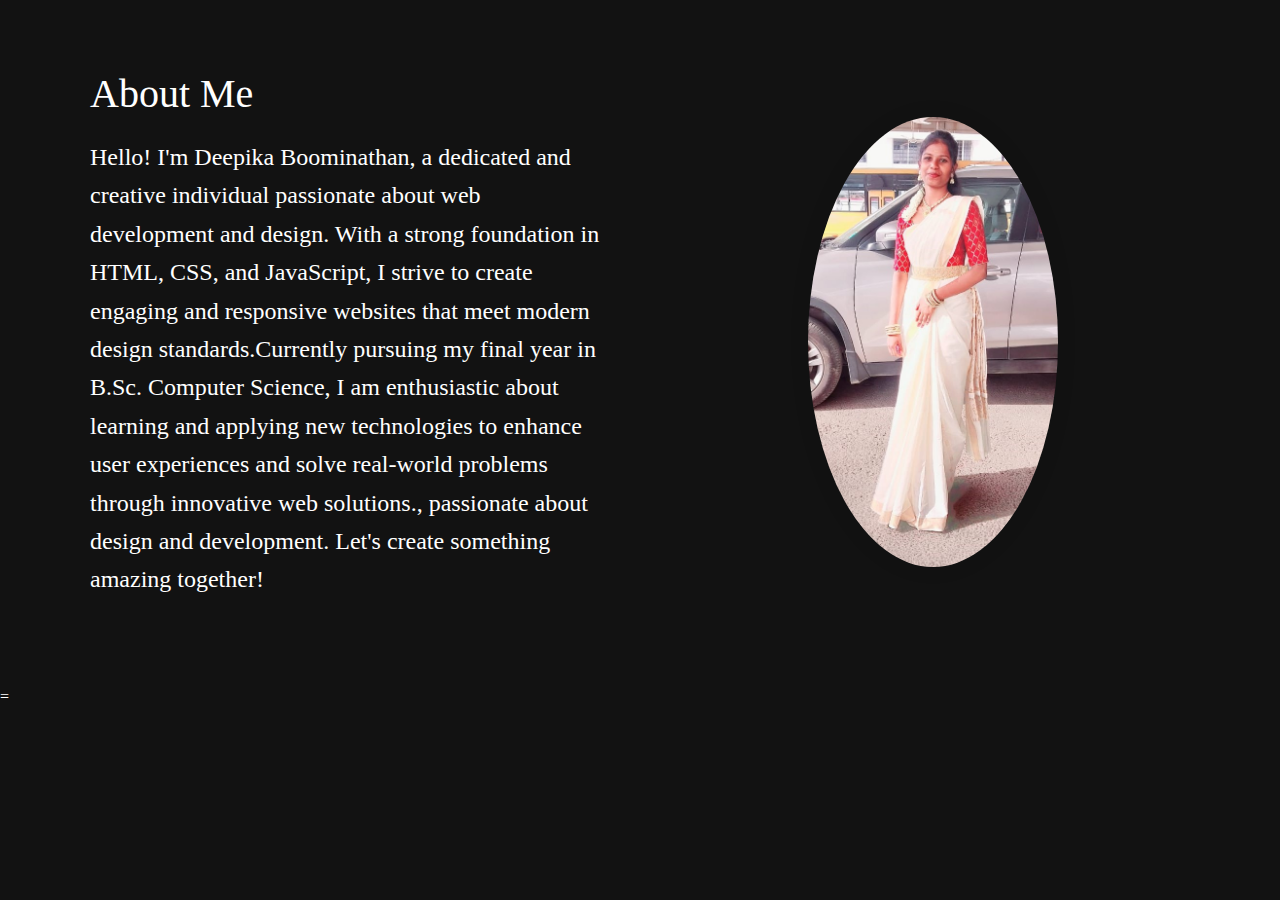
<file: finalproject2_portfolio/about.html>
<!DOCTYPE html>
<html lang="en">
<head>
    <meta charset="UTF-8">
    <meta name="viewport" content="width=device-width, initial-scale=1.0">
    <title>About Me</title>
    <link rel="stylesheet" href="https://stackpath.bootstrapcdn.com/bootstrap/4.5.2/css/bootstrap.min.css">
    <link rel="stylesheet" href="./css/style.css">
</head>
<body>
    <div class="container about-container">
        <div class="row align-items-center">
            <div class="col-md-6">
                <div class="about-text">
                    <h2>About Me</h2>
                    <p class="animated-subtitle">Hello! I'm Deepika Boominathan, a dedicated and creative individual passionate about web development and design. With a strong foundation in HTML, CSS, and JavaScript, I strive to create engaging and responsive websites that meet modern design standards.Currently pursuing my final year in B.Sc. Computer Science, I am enthusiastic about learning and applying new technologies to enhance user experiences and solve real-world problems through innovative web solutions., passionate about design and development. Let's create something amazing together!</p>
                    <p></p>
                </div>
            </div>
            <div class="col-md-6 d-flex justify-content-center">
                <div class="profile-img-container">
                    <img src="./assets/WhatsApp Image 2023-09-09 at 15.02.09.jpg" alt="Profile Image" class="profile-img">
                </div>
            </div>
        </div>
    </div>=

    <!-- Include Bootstrap JS and jQuery -->
    <script src="https://code.jquery.com/jquery-3.5.1.slim.min.js"></script>
    <script src="https://cdn.jsdelivr.net/npm/@popperjs/core@2.5.3/dist/umd/popper.min.js"></script>
    <script src="https://stackpath.bootstrapcdn.com/bootstrap/4.5.2/js/bootstrap.min.js"></script>
</body>
</html>
</file>
<file: finalproject2_portfolio/css/style.css>
/* Global Styles */
body {
    background-color: #121212;
    color: #ffffff;
    font-family: Georgia, 'Times New Roman', Times, serif;
    overflow-x: hidden; /* Prevent horizontal scroll */
    margin: 0; /* Remove default margin */
    padding: 0; /* Remove default padding */
}

/* Background Video */
#bg-video {
    position: fixed;
    top: 0;
    left: 0;
    width: 100%;
    height: 100%;
    z-index: -1;
    object-fit: cover;
    opacity: 0.2;
}

/* Centered Container for About Section */
.about-container {
    padding: 50px 0; /* Adjust padding as per your design */
}

/* About Text Box */
.about-text {
 /* Background color of the text box */
    padding: 20px;
    border-radius: 10px;
}
/* Ensure the new Download CV button is styled appropriately */
.btn-secondary {
    background-color: #6c757d;
    border-color: #6c757d;
    transition: background-color 0.3s, border-color 0.3s;
}

.btn-secondary:hover {
    background-color: #5a6268;
    border-color: #545b62;
}

.video-overlay .btn {
    margin-top: 20px;
    margin-right: 10px;
}

/* Profile Image Container */
.profile-img-container {
    width: 250px; /* Adjust image size */
    height: 450px; /* Adjust image size */
    overflow: hidden;
    border-radius: 50%; /* To create a circle shape */
    box-shadow: 0 0 20px rgba(0, 0, 0, 0.1); /* Optional: Add a subtle shadow */
}

.profile-img {
    width: 100%;
    height: 100%;
    object-fit: cover; /* Ensure the image covers the container */
}

/* About Section Text Styling */
.about-text h2 {
    font-size: 2.5em; /* Increase font size of heading */
    margin-bottom: 20px;
    animation: fadeInLeft 2s; /* Animation for title */
}

.animated-subtitle {
    font-size: 1.2em;
    line-height: 1.6;
    color: #ffffff;
    animation: fadeInRight 2.5s; /* Animation for subtitle */
}

/* Education Section */
#education {
    display: flex;
    justify-content: center;
    align-items: center;
    min-height: 100vh; /* Full viewport height */
    background-color: #121212;
    color: #ffffff;
    font-family: 'Arial', sans-serif;
    overflow: hidden;
    padding-top: 80px; /* Adjust top padding */
    padding-bottom: 80px; /* Adjust bottom padding */
}

#education .container {
    max-width: 800px;
}

#education .animated-title {
    font-size: 3em;
    animation: fadeInUp 1s;
    margin-bottom: 30px;
}

#education table {
    width: 100%;
    border-collapse: collapse;
    border: 2px solid #333;
    background-color: #f8f9fa;
}

#education table th, 
#education table td {
    padding: 12px;
    text-align: center;
    border: 1px solid #ccc;
}

#education table th {
    background-color: #343a40;
    color: #fff;
}

#education table tbody tr:nth-child(even) {
    background-color: #f2f2f2;
}

/* Animation */
@keyframes fadeInUp {
    from {
        opacity: 0;
        transform: translateY(20px);
    }
    to {
        opacity: 1;
        transform: translateY(0);
    }
}

/* Animations */
@keyframes fadeInLeft {
    from {
        opacity: 0;
        transform: translateX(-20px);
    }
    to {
        opacity: 1;
        transform: translateX(0);
    }
}

@keyframes fadeInRight {
    from {
        opacity: 0;
        transform: translateX(20px);
    }
    to {
        opacity: 1;
        transform: translateX(0);
    }
}
/* Skills Section */
#skills {
    display: flex;
    justify-content: center;
    align-items: center;
    height: 100vh; /* Full viewport height */
    width: 100%; /* Full viewport width */
    background-color: #121212;
    color: #ffffff;
    font-family: 'Arial', sans-serif;
    overflow: hidden;
}

#skills .container {
    max-width: 800px;
}

#skills .animated-title {
    font-size: 3em;
    animation: fadeInUp 2s;
    margin-bottom: 30px;
}

.skill-icon {
    margin: 20px 0;
    animation: fadeInUp 1s;
}

.skill-icon i {
    font-size: 3em;
    color: #ffffff; /* Icons in white color */
    transition: transform 0.3s;
}

.skill-icon p {
    margin-top: 10px;
    font-size: 1.2em;
    color: #ffffff;
}

.skill-icon:hover i {
    transform: scale(1.2);
}

/* Animations */
@keyframes fadeInUp {
    from {
        opacity: 0;
        transform: translateY(20px);
    }
    to {
        opacity: 1;
        transform: translateY(0);
    }
}

@keyframes fadeInDown {
    from {
        opacity: 0;
        transform: translateY(-20px);
    }
    to {
        opacity: 1;
        transform: translateY(0);
    }
}

/* Navbar and Full Page Sections */
.video-overlay {
    position: relative;
    z-index: 1;
}

.full-page-section {
    display: flex;
    align-items: center;
    justify-content: center;
    min-height: 100vh;
    text-align: center;
    overflow: hidden; /* Ensure no overflow */
}

.animated-title {
    font-size: 3em;
    animation: fadeInDown 1s;
}

.animated-subtitle {
    font-size: 1.5em;
    margin-top: 20px;
    animation: fadeInUp 1.5s;
}

.btn-primary {
    background-color: #004e92;
    border-color: #004e92;
    transition: background-color 0.3s, border-color 0.3s;
}

.btn-primary:hover {
    background-color: #003366;
    border-color: #003366;
}

/* Animation */
@keyframes fadeInDown {
    from {
        opacity: 0;
        transform: translateY(-20px);
    }
    to {
        opacity: 1;
        transform: translateY(0);
    }
}

@keyframes fadeInUp {
    from {
        opacity: 0;
        transform: translateY(20px);
    }
    to {
        opacity: 1;
        transform: translateY(0);
    }
}
/* Certification Section */
#certification {
    display: flex;
    justify-content: center;
    align-items: center;
    height: 100vh; /* Full viewport height */
    width: 100%; /* Full viewport width */
    background-color: #121212;
    color: #ffffff;
    font-family: 'Arial', sans-serif;
    overflow: hidden;
}

#certification .container {
    max-width: 800px;
}

#certification .animated-title {
    font-size: 3em;
    animation: fadeInUp 1s;
    margin-bottom: 30px;
}

.certificate {
    margin: 20px 0;
    position: relative;
}

.certificate-overlay {
    position: relative;
    width: 100%;
    overflow: hidden;
}

.certificate-overlay img {
    width: 600%;
    height: auto;
    transition: transform 0.5s;
}

.certificate-overlay .overlay {
    position: absolute;
    top: 0;
    left: 0;
    right: 0;
    bottom: 0;
    background-color: rgba(0, 0, 0, 0.7);
    color: #ffffff;
    display: flex;
    align-items: center;
    justify-content: center;
    opacity: 0;
    transition: opacity 0.3s;
}

.certificate-overlay:hover img {
    transform: scale(1.1);
}

.certificate-overlay:hover .overlay {
    opacity: 1;
}

.overlay-text {
    text-align: center;
}

.overlay-text h4 {
    font-size: 1.5em;
    margin-bottom: 10px;
}

.overlay-text p {
    font-size: 1em;
}

/* Animations */
@keyframes fadeInUp {
    from {
        opacity: 0;
        transform: translateY(20px);
    }
    to {
        opacity: 1;
        transform: translateY(0);
    }
}
/* Interest Section Styles */
#interest {
    display: flex;
    justify-content: center;
    align-items: center;
    height: 100vh; /* Full viewport height */
    width: 100%; /* Full viewport width */
    background-color: #121212;
    color: #ffffff;
    font-family: 'Arial', sans-serif;
}

.interest-item {
    margin-bottom: 30px;
}

.icon-container {
    font-size: 3em;
    margin-bottom: 10px;
    color: #ffffff;
    transition: transform 0.3s ease-in-out;
}

.icon-container:hover {
    transform: scale(1.2);
}

h3 {
    margin-top: 10px;
    margin-bottom: 10px;
    font-size: 1.5em;
}

p {
    font-size: 1.2em;
    color: #dddddd;
}

/* Add animations */
.interest-item {
    animation: fadeInUp 1s;
}

/* Animation */
@keyframes fadeInUp {
    from {
        opacity: 0;
        transform: translateY(20px);
    }
    to {
        opacity: 1;
        transform: translateY(0);
    }
}
/* Contact Section Styles */
#contact {
    display: flex;
    justify-content: center;
    align-items: center;
    height: 100vh; /* Full viewport height */
    width: 100%; /* Full viewport width */
    background-color: #121212;
    color: #ffffff;
    font-family: 'Arial', sans-serif;
    padding: 20px;
}

.contact-form {
    max-width: 600px;
    margin: 0 auto;
    padding: 20px;
    background-color: #333;
    border-radius: 10px;
    box-shadow: 0 0 20px rgba(0, 0, 0, 0.2);
}

.contact-form .form-group {
    margin-bottom: 20px;
}

.contact-form .form-control {
    background-color: #444;
    border: 1px solid #555;
    color: #ffffff;
}

.contact-form .form-control::placeholder {
    color: #999;
}

.contact-form .btn {
    background-color: #004e92;
    border-color: #004e92;
    transition: background-color 0.3s, border-color 0.3s;
}

.contact-form .btn:hover {
    background-color: #003366;
    border-color: #003366;
}

.contact-details {
    margin-top: 20px;
    color: #dddddd;
}

.contact-details a {
    color: #00aaff;
    text-decoration: none;
}

.contact-details a:hover {
    text-decoration: underline;
}

/* Social Icons Styles */
.social-icons {
    display: flex;
    justify-content: center;
    align-items: center;
    margin-top: 20px;
}

.social-icons a {
    color: #ffffff;
    font-size: 1em;
    margin: 0 10px;
    transition: color 0.3s;
}

.social-icons a:hover {
    color: #00aaff;
}

/* Add animations */
.contact-form, .contact-details, .social-icons {
    animation: fadeInUp 1s;
}

/* Animation */
@keyframes fadeInUp {
    from {
        opacity: 0;
        transform: translateY(20px);
    }
    to {
        opacity: 1;
        transform: translateY(0);
    }
}
</file>
